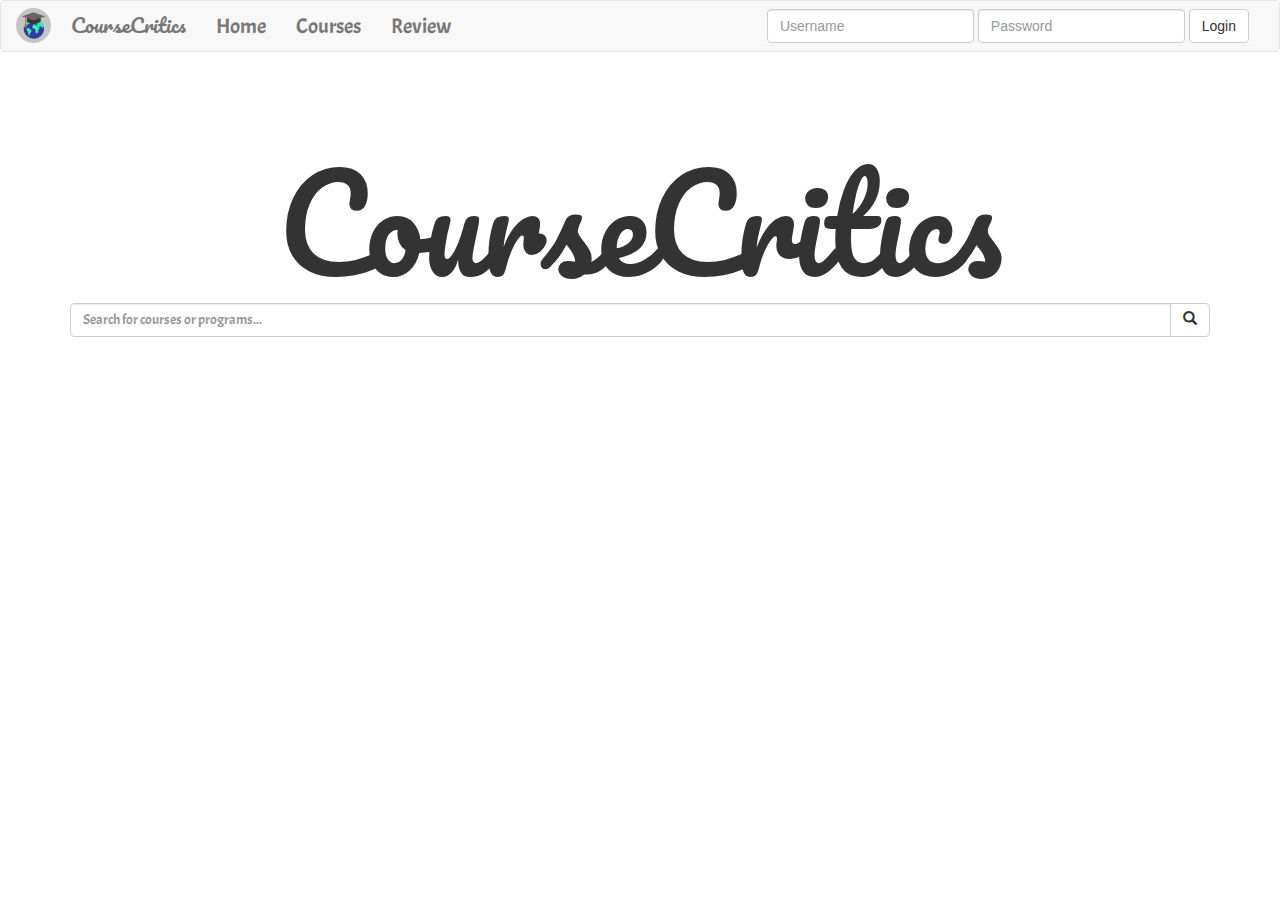
<file: CourseCriticsWebMockup/index.html>
<!DOCTYPE html>
<html lang="en">
<head>
    <meta charset="UTF-8">
    <meta name="viewport" content="width=device-width, initial-scale=1.0">
    <meta http-equiv="X-UA-Compatible" content="ie=edge">
    <title>CourseCritics</title>
    <link rel="stylesheet" type="text/css" href="css/bootstrap.min.css">
    <link rel="stylesheet" type="text/css" href="css/style.css">
    <link href="https://fonts.googleapis.com/css?family=Pacifico" rel="stylesheet">
    <link href="https://fonts.googleapis.com/css?family=Acme" rel="stylesheet">
</head>
<body>
  <div include-html="components/navbar.html"></div>
  <div class="container">
    <h1 id="brand-title">CourseCritics</h1>
    <div id="search-box" class="input-group">
      <input type="text" class="form-control" placeholder="Search for courses or programs...">
      <span class="input-group-btn">
        <button class="btn btn-default" type="button" aria-label="search">
          <span class="glyphicon glyphicon-search" aria-hidden="true"></span>
        </button>
      </span>
    </div>
  </div>  
  <script src="js/jquery.min.js"></script>
  <script src="js/bootstrap.min.js"></script>
  <script src="js/script.js"></script>
</body>
</html>
</file>
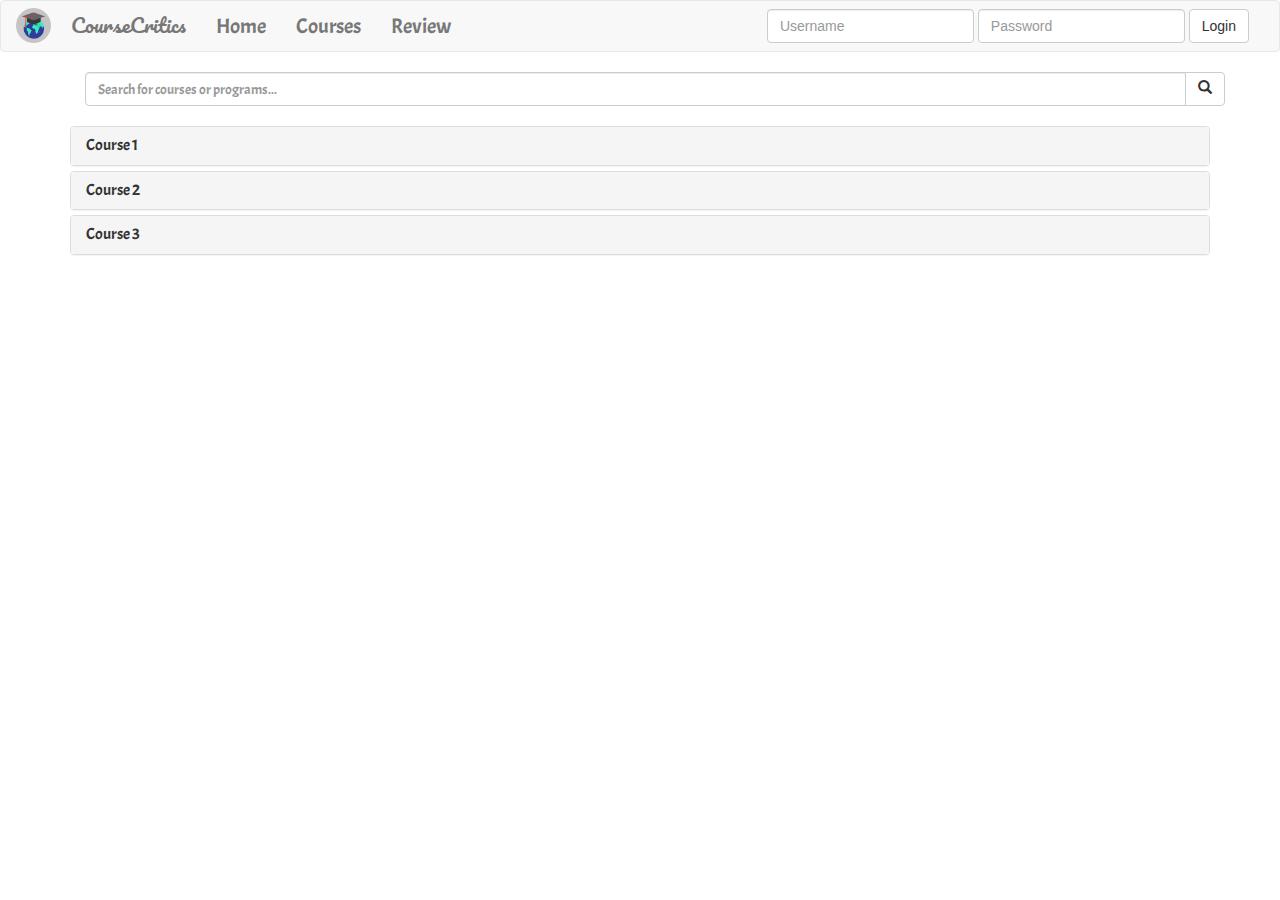
<file: CourseCriticsWebMockup/courses.html>
<!DOCTYPE html>
<html lang="en">
  <head>
    <meta charset="UTF-8">
    <meta name="viewport" content="width=device-width, initial-scale=1.0">
    <meta http-equiv="X-UA-Compatible" content="ie=edge">
    <title>Courses</title>
    <link rel="stylesheet" type="text/css" href="css/bootstrap.min.css">
    <link rel="stylesheet" type="text/css" href="css/style.css">
    <link href="https://fonts.googleapis.com/css?family=Pacifico" rel="stylesheet">
    <link href="https://fonts.googleapis.com/css?family=Acme" rel="stylesheet">
  </head>
  <body>
    <div include-html="components/navbar.html"></div>

    <div class="container">
      <div class="container col-8">
        <div id="search-box" class="input-group">
          <input type="text" class="form-control" placeholder="Search for courses or programs...">
          <span class="input-group-btn">
            <button class="btn btn-default" type="button">
              <i class="glyphicon glyphicon-search"></i>
            </button>
          </span>
        </div>
      </div>


      <div class="panel-group" id="accordion" role="tablist" aria-multiselectable="true">
          <div class="panel panel-default">
            <div class="panel-heading" role="tab" id="headingOne">
              <h4 class="panel-title">
                <a class="collapsed" role="button" data-toggle="collapse" data-parent="#accordion" href="#collapseOne" aria-expanded="false" aria-controls="collapseOne">
                  Course 1
                </a>
              </h4>
            </div>
            <div id="collapseOne" class="panel-collapse collapse" role="tabpanel" aria-labelledby="headingOne">
              <div class="panel-body">
                <div class="col-xs-4">Quality:</div><div class="col-xs-8">★★★★★</div>
                <div class="col-xs-4">Relevance:</div><div class="col-xs-8">★★★★</div>
                <div class="col-xs-4">Difficulty:</div><div class="col-xs-8">★</div>
                <div class="col-xs-4">Teaching:</div><div class="col-xs-8">★★★★★</div>
                <div class="col-xs-12"><a href="#">See more</a></div>
                
              </div>
            </div>
          </div>
          <div class="panel panel-default">
            <div class="panel-heading" role="tab" id="headingTwo">
              <h4 class="panel-title">
                <a class="collapsed" role="button" data-toggle="collapse" data-parent="#accordion" href="#collapseTwo" aria-expanded="false" aria-controls="collapseTwo">
                  Course 2
                </a>
              </h4>
            </div>
            <div id="collapseTwo" class="panel-collapse collapse" role="tabpanel" aria-labelledby="headingTwo">
              <div class="panel-body">
                <div class="col-xs-4">Quality:</div><div class="col-xs-8">★★★★★</div>
                <div class="col-xs-4">Relevance:</div><div class="col-xs-8">★★★★</div>
                <div class="col-xs-4">Difficulty:</div><div class="col-xs-8">★</div>
                <div class="col-xs-4">Teaching:</div><div class="col-xs-8">★★★★★</div>
                <div class="col-xs-12"><a href="#">See more</a></div>
              </div>
            </div>
          </div>
          <div class="panel panel-default">
            <div class="panel-heading" role="tab" id="headingThree">
              <h4 class="panel-title">
                <a class="collapsed" role="button" data-toggle="collapse" data-parent="#accordion" href="#collapseThree" aria-expanded="false" aria-controls="collapseThree">
                  Course 3
                </a>
              </h4>
            </div>
            <div id="collapseThree" class="panel-collapse collapse" role="tabpanel" aria-labelledby="headingThree">
              <div class="panel-body">
                <div class="col-xs-4">Quality:</div><div class="col-xs-8">★★★★★</div>
                <div class="col-xs-4">Relevance:</div><div class="col-xs-8">★★★★</div>
                <div class="col-xs-4">Difficulty:</div><div class="col-xs-8">★</div>
                <div class="col-xs-4">Teaching:</div><div class="col-xs-8">★★★★★</div>
                <div class="col-xs-12"><a href="#">See more</a></div>
              </div>
            </div>
          </div>
        </div>
    </div>

    <script src="js/jquery.min.js"></script>
    <script src="js/bootstrap.min.js"></script>
    <script src="js/script.js"></script>
  </body>
</html>
<i class="fa fa-star" aria-hidden="true"></i>
</file>
<file: CourseCriticsWebMockup/css/style.css>
.nav {
	padding-bottom: 0;
}

.nav-item {
	font-size: 1.5em;
}

a.navbar-brand {
	padding-top: 0;
	padding-right: 5px;
	margin: 0px;
}

.navbar .navbar-brand img {
	margin-top: 7px;
	height: 35px;
}

.navbar-text {
	font-family: Pacifico;
	font-size: 20px;
	margin-top: 10px;
}

.nav-item {
	font-family: 'Acme', sans-serif;
}

.navbar-default .navbar-toggle {
	border-color: transparent;
	margin-right: 2px;
}

.navbar-header {
	margin-bottom: -5px;
}

.container {
	font-family: 'Acme', sans-serif;
}

#search-box {
	padding-bottom: 20px;
}

#brand-title {
	margin-top: 30%;
	font-size: 16vw;
	text-align: center;
	font-family: Pacifico;
}

#login-text {
	font-family: 'Acme', sans-serif;
	font-style: italic;
}

.checkbox-qa {
	padding-top: 0.5em;
	padding-left: 5px;
}

#hours-box {
	display: inline-block;
	max-width: 40px;
}

#submit-review {
	margin-top: 5px;
	margin-left: 40%;
	width: 20%;
	margin-bottom: 10%;
}

.rating { 
  border: none;
  float: left;
}

.rating > input { display: none; } 
.rating > label:before { 
  margin: 5px;
  font-size: 1.25em;
  font-family: FontAwesome;
  display: inline-block;
  content: "\f005";
}

.rating > label { 
  color: #ddd; 
 float: right; 
}

.rating-prefix {
	color: #3d3d3d;
	margin-top: 0.5em;
}

.rating > input:checked ~ label,
.rating:not(:checked) > label:hover,
.rating:not(:checked) > label:hover ~ label { color: #FFD700;  }

.rating > input:checked + label:hover,
.rating > input:checked ~ label:hover,
.rating > label:hover ~ input:checked ~ label,
.rating > input:checked ~ label:hover ~ label { color: #FFED85;  }

@media screen and (min-width: 1024px) {
	#brand-title {
		margin-top: 15%;
		font-size: 10vw;
		text-align: center;
		font-family: Pacifico;
	}
}

@media screen and (orientation: landscape) {
	#brand-title {
		margin-top: 7%;
		font-size: 10vw;
		text-align: center;
		font-family: Pacifico;
	}
}
</file>
